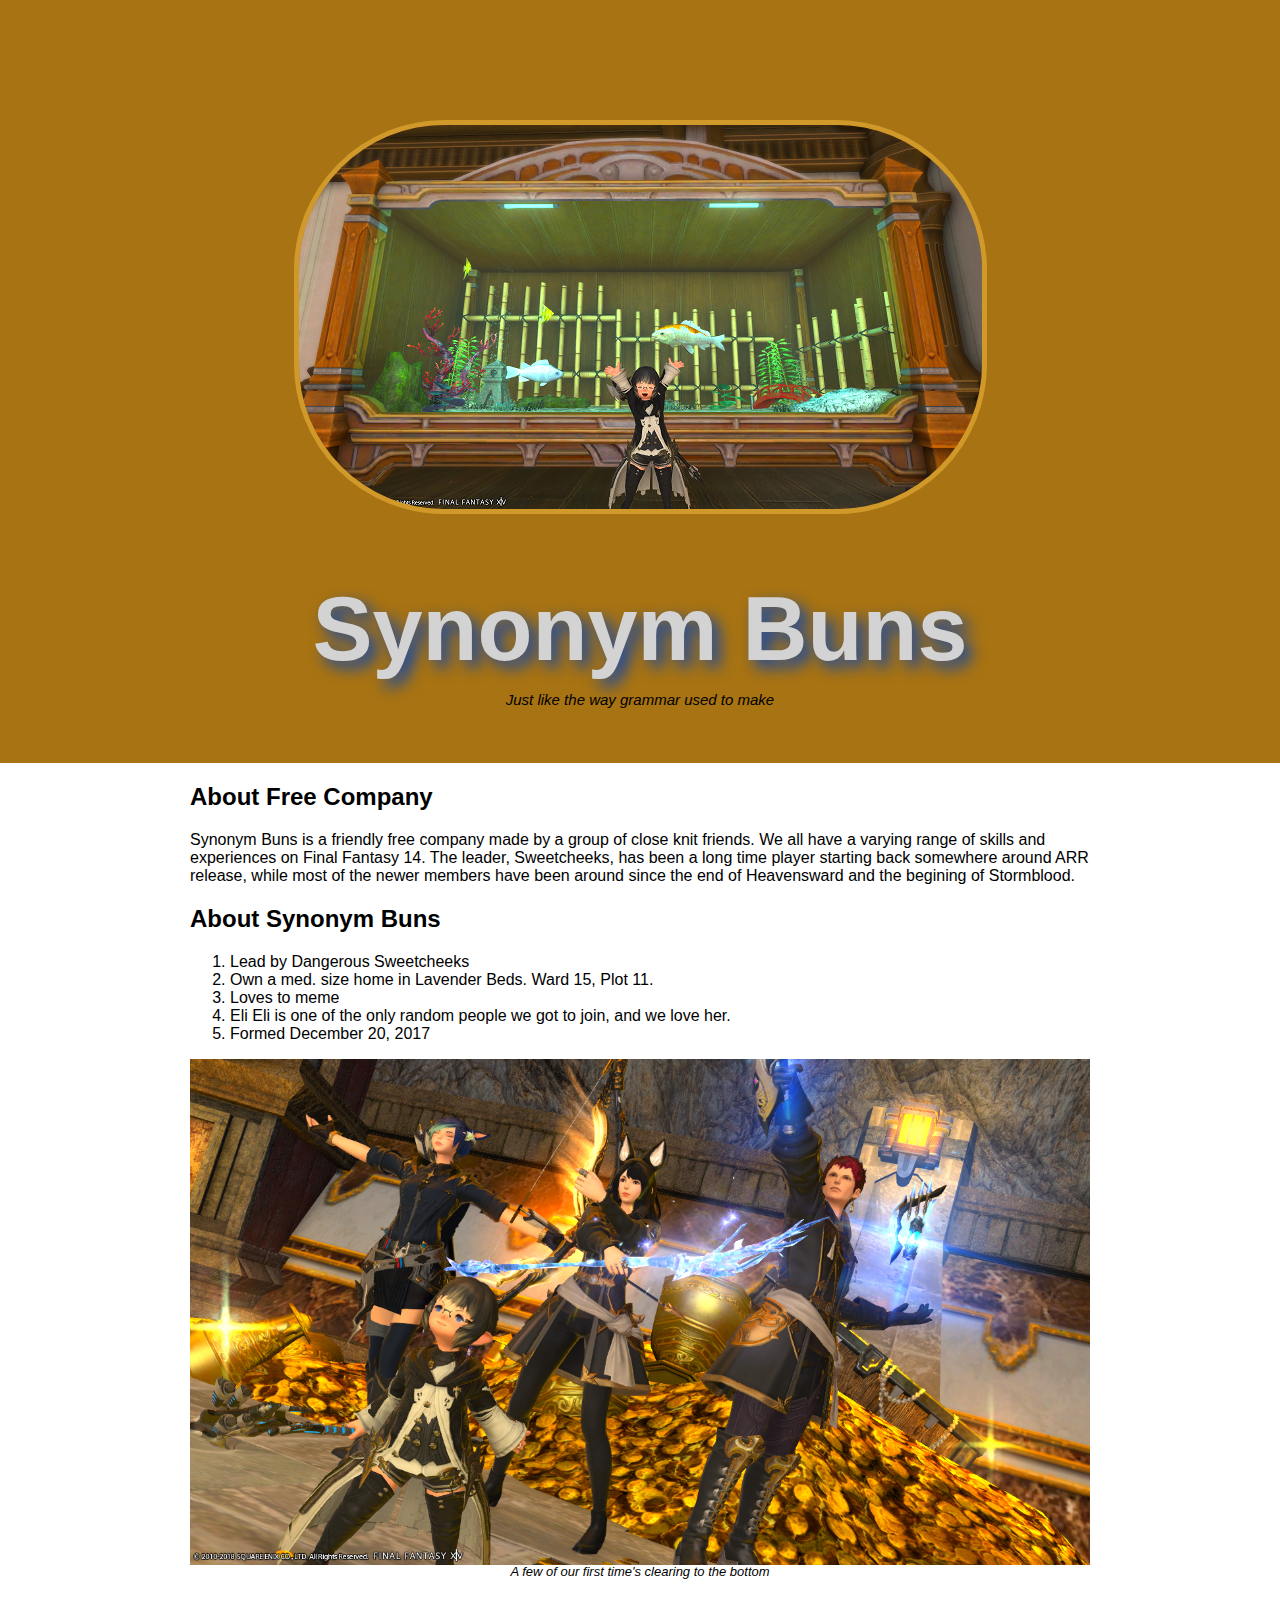
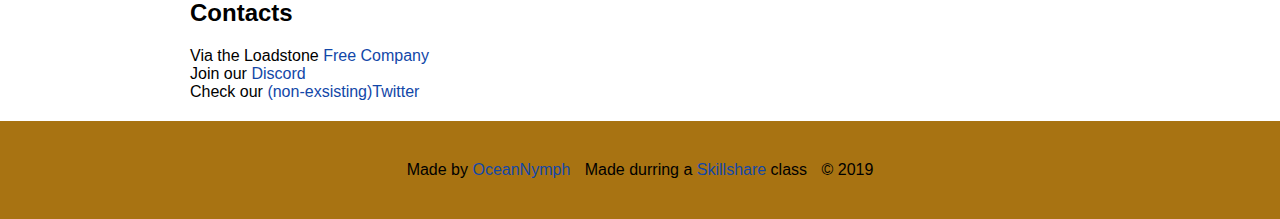
<file: index.html>
<!DOCTYPE html>
<html>
<header>
	<title>Synonym Buns</title>
	<link rel="stylesheet" type="text/css" href="css/hero.css">
</header>
<body>

<!-- how to make a note -->
<div class="wrapper">
	<header>
		<img src="img/profile.jpg">
		<h1 class="header">Synonym Buns</h1>
		<p class="headercaption">Just like the way grammar used to make</p>
	</header>
	<div class="content">
		<h2>About Free Company</h2>
		<p class="intro">Synonym Buns is a friendly free company made by a group of close knit friends. We all have a varying range of skills and experiences on Final Fantasy 14. The leader, Sweetcheeks, has been a long time player starting back somewhere around ARR release, while most of the newer members have been around since the end of Heavensward and the begining of Stormblood.</p>
		<h2>About Synonym Buns</h2>
		<ol>
			<li>Lead by Dangerous Sweetcheeks</li>
			<li>Own a med. size home in Lavender Beds. Ward 15, Plot 11.</li>
			<li>Loves to meme</li>
			<li>Eli Eli is one of the only random people we got to join, and we love her.</li>
			<li>Formed December 20, 2017</li>
		</ol>
		<img class="big-image" src="img/big-image.jpg">
		<p class="caption">A few of our first time's clearing to the bottom</p>
		<h2>Contacts</h2>
		<ul>
			<li>Via the Loadstone <a href="https://na.finalfantasyxiv.com/lodestone/freecompany/9232379236109616803/" target="_blank" title="Synonym Buns">Free Company</a></li>
			<li>Join our <a href= "https://Discord.com" target="_blank" title="Discord">Discord</a></li>
			<li>Check our <a href="https://twitter.com" target="_blank" title="this isnt real">(non-exsisting)Twitter</a></li>
		</ul>
	</div>
	<footer>
		<ul>
			<li>Made by <a href= "https://na.finalfantasyxiv.com/lodestone/character/19265881/">OceanNymph</a></li>
			<li>Made durring a <a href="https://Skillshare.com">Skillshare</a> class</li>
			<li>&copy; 2019</li>
		</ul>
	</footer>
</div>
</body>
</html>
</file>
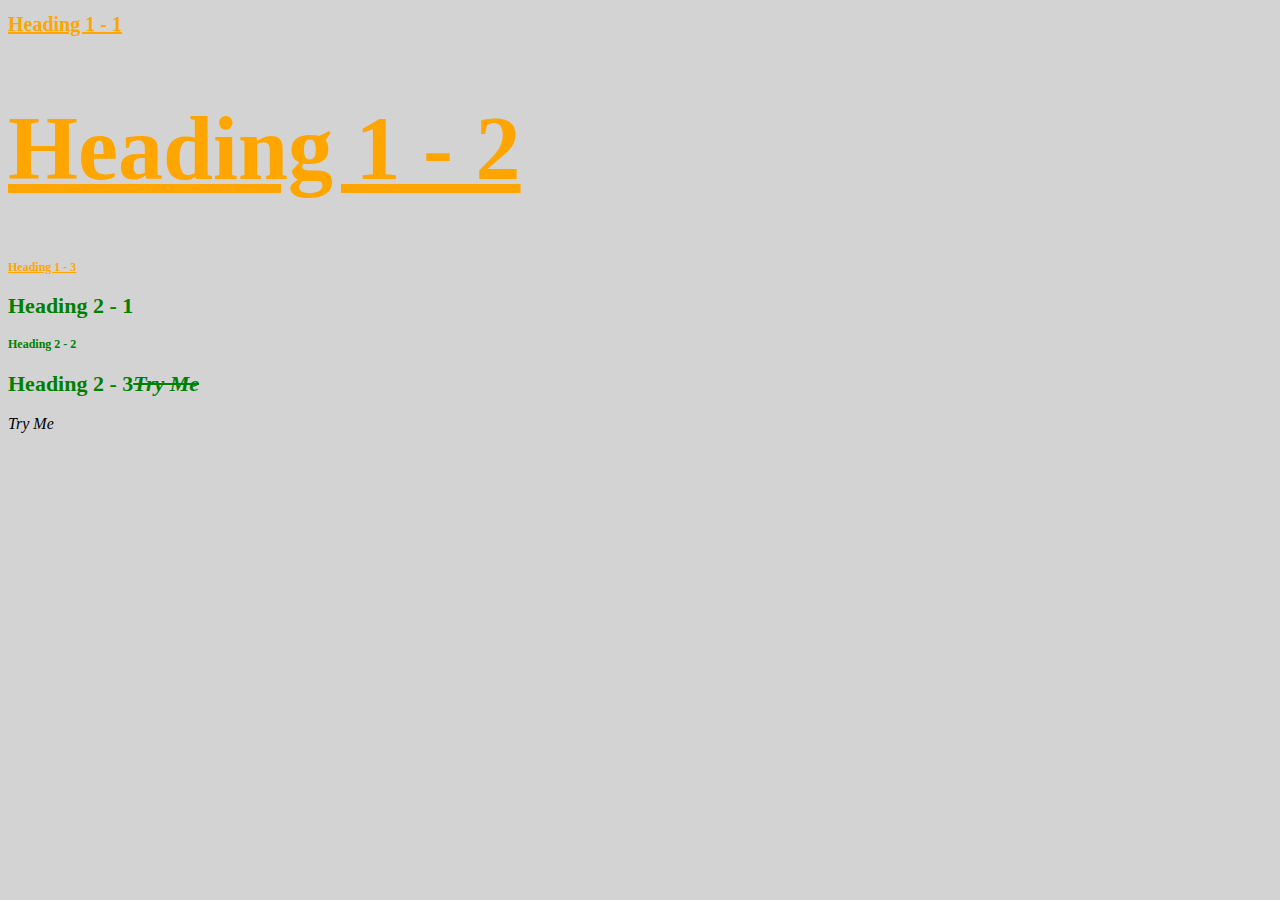
<file: stylish.html>
<!DOCTYPE html>
<html>
<head>
	<title>Stylish</title>
	<link rel="stylesheet" type="text/css" href="css/test.css">

</head>
<body>

<h1 id="first" class="small" style="font-size: 20px">Heading 1 - 1</h1>
<h1>Heading 1 - 2</h1>
<h1 class="small">Heading 1 - 3</h1>
<h2>Heading 2 - 1</h2>
<h2 class="small">Heading 2 - 2</h2>
<h2>Heading 2 - 3<span>Try Me</span></h2>

<span>Try Me</span>
</body>
</html>
</file>
<file: css/hero.css>
html, body{
	font-family: Arial, sans-serif;
	margin: 0;
}

header{
	background-color: #A87312;
	padding: 40px;
	text-align: center;
}

h1{
	font-size: 90px;
	color: lightgrey;
    margin-bottom: -5px
}
.header{
	text-shadow: 7px 7px 15px #1247A8;;
}

.headercaption{
	font-style: italic;
	font-size: 15px
}

header img{
	border-radius: 150px;
	border: 5px solid #D19929;
}

.content{
	max-width: 900px;
	margin: 0 auto;
	padding: 0 20px;
}

img.big-image{
	max-width: 100%;
}

p.caption{
	font-size: 13px;
	color: black;
	font-style: italic;
	margin-top: -5px;
	text-align: center;
}

ul{
	list-style: none;
	padding: 0;
	margin: 0;
}

a{
	color: #1247A8;
	text-decoration: none;
}

footer{
	margin-top: 20px;
	padding: 40px 20px;
	background-color: #A87312;
}

footer ul{
	text-align: center;
}

footer ul li{
	display: inline-block;
	margin: 0 5px;
}
.intro{
}
</file>
<file: css/test.css>
body{
	background-color: lightgrey;
}

h1{
		color: orange;
		font-size: 90px;
		text-decoration: underline;
	}
	#first{
		font-size: 150px;
	}
	.small{
		font-size: 12px;
	}
	h2{
		font-size: 22px;
		color: green;
	}

	span{
		font-style: italic;
	}

	h2 span{
		text-decoration: line-through;
	}
</file>
